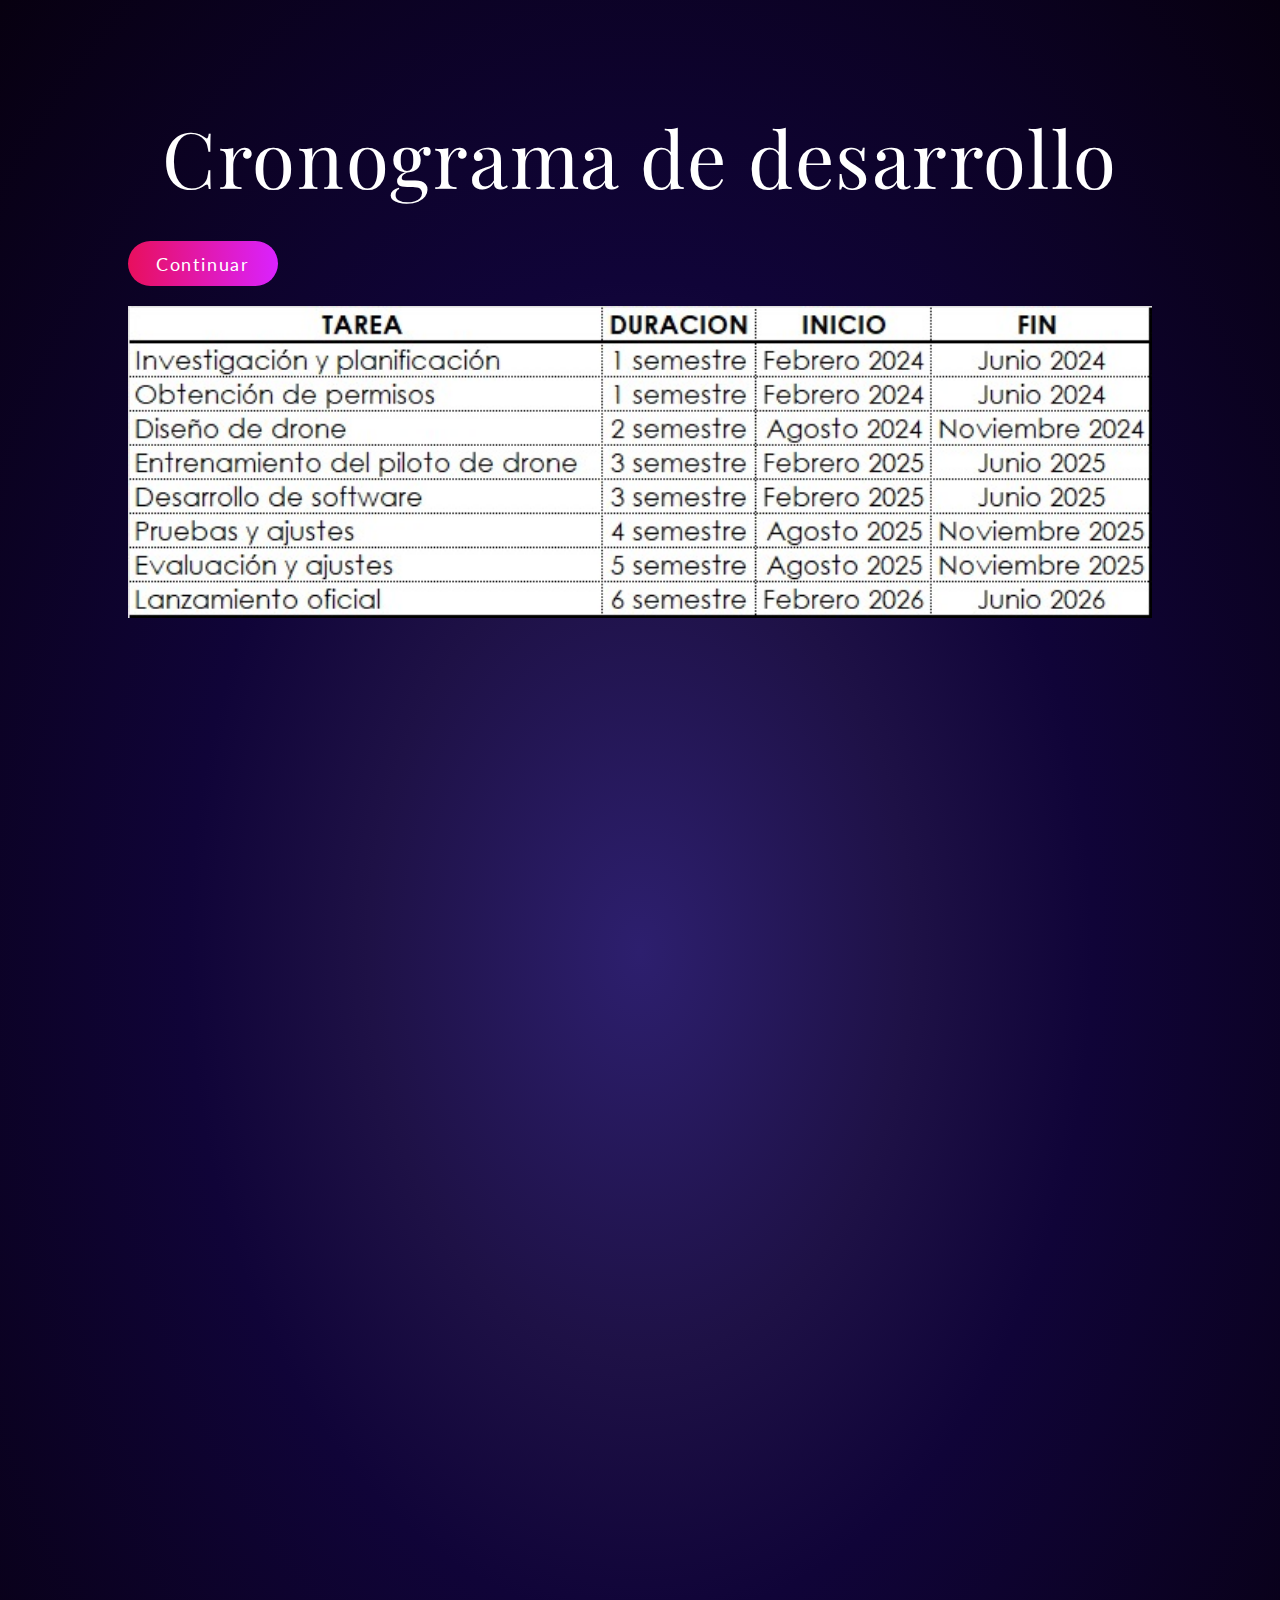
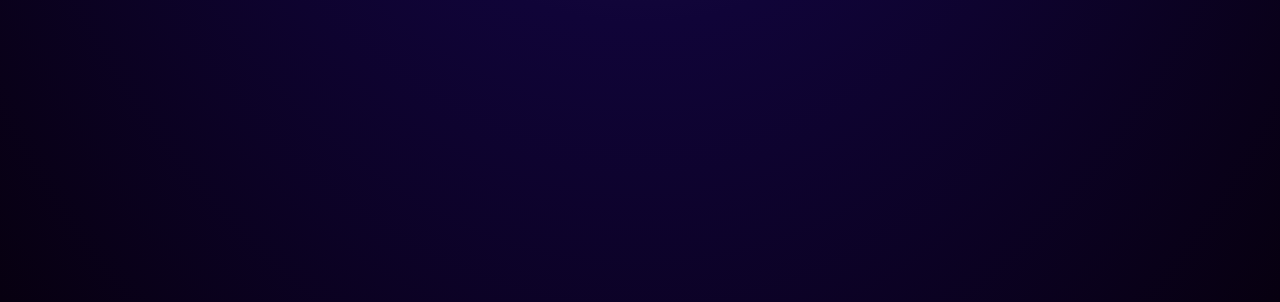
<file: index_5.html>
<!DOCTYPE html>
<html lang="es">
<head>
	<title></title>
	<meta charset="UTF-8">
	<meta name="viewport" content="width=device-width, user-scalable=no, initial-scale=1.0, maximum-scale1.0, minimum-scale1.0">
	<link href="https://fonts.googleapis.com/css?family=Oswald:300,400,700|Trirong:200,200i,300i,400,500,600,700i" rel="stylesheet">
	<link href="https://fonts.googleapis.com/css?family=Gelasio|Lato:100, 300, 400, 900|Playfair+Display|Quicksand:300&display=swap" rel="stylesheet">
	<link rel="stylesheet" href="css_2/estilos_5.css">
</head>
	
<body>
	
	<!-- seccion uno -->
	
	<div id="homeSection" class="sect sectOne">
		<!--<div id="fondos">
			<div id="fondo1"></div>
			<div id="fondo2"></div>
		</div>-->

		<div id="contenedor1">
				<div id="copy_principal">
					<h2>Cronograma de desarrollo</h2>
					<a href="index.html" target=»_blank» rel="gallery" title=""> <div id="cta1"><p>Continuar</p> </div></a>
				</div>
				<div id="seccionimagen">
					<div id="imagen_principal"><img src="imagenes/Diagrama.jpeg" width="100%" height="100%"></div>
				</div>
		</div>
		
	</div>
</body>

</html>
</file>
<file: css_2/estilos_5.css>
body{
	font-size:12px;
	font-family: 'Oswald', sans-serif;
	font-family: 'Trirong', serif;
	margin: 0;
 }
h1{
	margin: 0;
	padding: 0;
}

h2{
	margin: 0;
	padding: 0;
	letter-spacing: 0.0200em;
}

h3{
	margin: 0;
	padding: 0;
}

a{
	color: white;
	text-decoration: none;
	margin:0 auto;
}

p{
 	font-family: lato;
 	text-align: center;
 	margin:10px;
 	font-size: 60px;
 	letter-spacing: 00.1em;
 	font-weight: 200;
}



/*------------------------------------------------tamaño 480-----------------------------------*/
@media(min-width: 480px)
{
	h2{
		display: inline-block;
		font-family: 'Playfair Display', sans-serif;
		font-weight: 400;
		font-size: 6.5em;
		color: white;
		line-height:110%;
		width: 100%;
		text-align: center;
	
	}
	
	
	h3{
		color: white;
		font-family: 'lato', sans-serif;
		font-weight: 300;
		letter-spacing: 0.0800em;
		 word-spacing: 0.15em;
		 margin: 0 auto;
		 text-align: left;
		 font-size: 2em;
		 padding-top: 50px;
		 padding-bottom: 10px;
	}
	
	h4{
		color: #e80f5d;
		font-family: 'lato', sans-serif;
		font-weight: 400;
		letter-spacing: 0.0800em;
		 word-spacing: 0.1em;
		 margin: 0 auto;
		 text-align: left;
		 font-size: 2em;
		 padding-top: 10px;
	}
	
#homeSection{
	height: 100%;
	background-color: #1c0242;
	background: radial-gradient( #2d1f6e 0.08%, #1e1146 30%, #100438 50%, #070010 100%);
	z-index: 1;
}

#fondos{
	width: 100%;
	height: 100%;
	z-index: 1;
	position: relative;
}


#fondo1{
	background-image:url(../imagenes/fondo_1.svg);
	background-repeat: no-repeat;
	width: 100%;
	height: 650px;
	float: left;
	margin-top: 300px;
}

#fondo2{
	background-image:url(../imagenes/fondo_2.svg);
	background-repeat: no-repeat;
	float: right;
	width: 100%;
	height: 700px;
}


#contenedor1{
	position: relative;
	padding-top:1%;
	padding-bottom: 7%;
	width: 100%;
	height: 1800px;
	max-width: 80%;
	margin: 0 auto;
}

#copy_principal{
	width: 100%;

	float: left;
	padding-top: 10%;
}

#cta1 {
	width: 150px;
	height: 45px;
	margin-top: 40px;
	float: left;
	border-radius: 40px;
  	background-image: linear-gradient(to right, #e80f5d 0%, #DA22FF 100%);
	color: white;
 }

#cta1 p{
 	font-family: lato;
 	text-align: center;
 	margin:10px;
 	font-size: 18px;
 	letter-spacing: 000.1em;
 	font-weight: 400;
 	padding-top: 2px;
}

#seccionimagen{
	width: 80%;
	margin: 5%;
	padding-top: 10px;
	display: inline;
}

#imagen_principal{
	background-repeat: no-repeat;
	width: 100%;
	padding-top: 0%;
}

}
</file>
